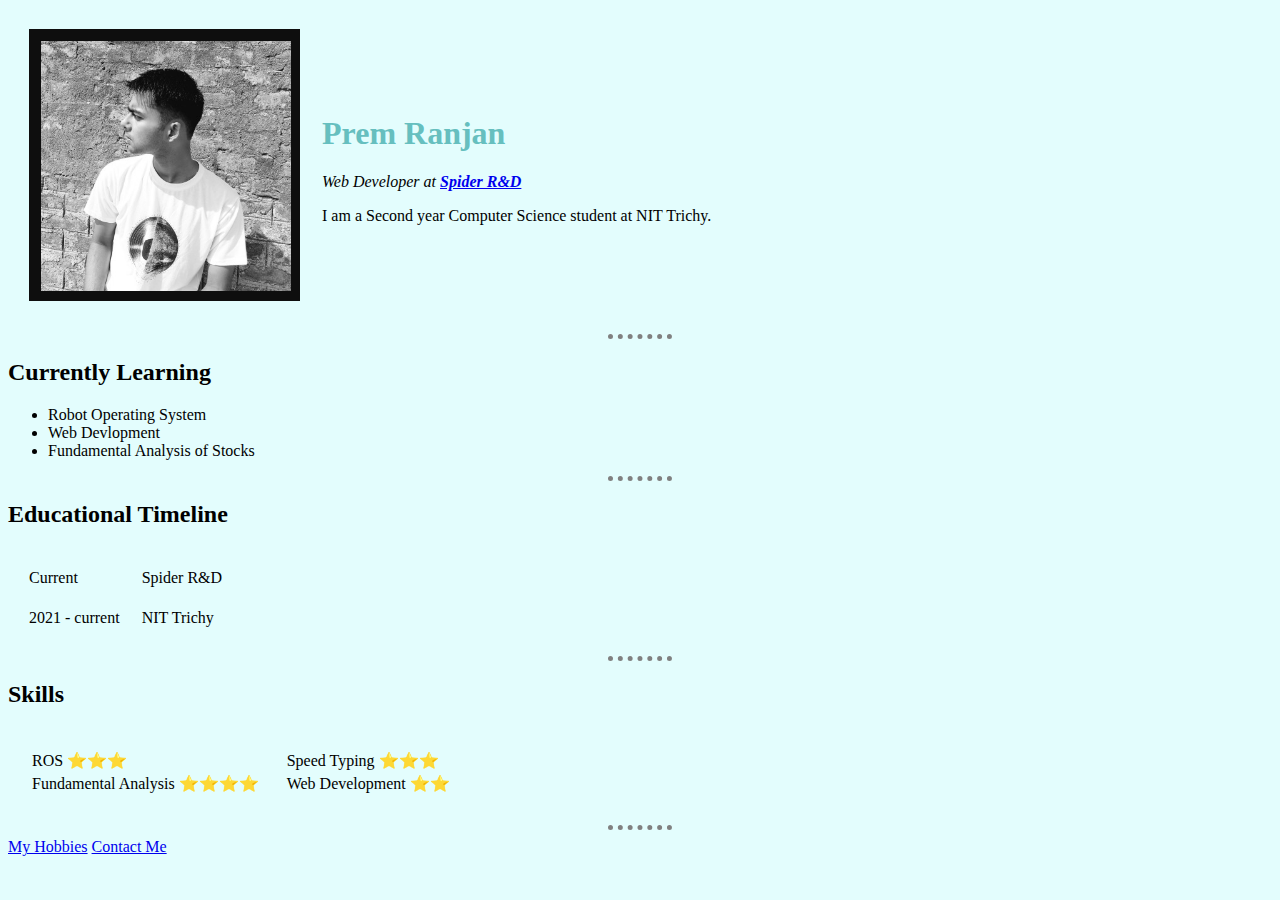
<file: index.html>
<!DOCTYPE html>
<html lang="en" dir="ltr">

<head>
  <meta charset="utf-8">
  <title>Prem's Personal Site</title>
  <link rel="stylesheet" href="css/styles.css">
</head>

<body >
  <table cellspacing="20">
    <tr>
      <td><img src="prem.png" alt="prem's-profile-pic"></td>
      <td>
        <h1>Prem Ranjan </h1>
        <p><em>Web Developer at <strong> <a href="https://spider.nitt.edu/">Spider R&D</a> </strong> </em></p>
        <p>I am a Second year Computer Science student at NIT Trichy.</p>
      </td>
    </tr>
  </table>
  <hr>
  <h2>Currently Learning</h2>
  <ul>
    <li>Robot Operating System</li>
    <li>Web Devlopment</li>
    <li>Fundamental Analysis of Stocks</li>
  </ul>
  <hr>
  <h2>Educational Timeline</h2>
  <table  cellspacing = "20">
    <tr>
      <td>Current</td>
      <td>Spider R&D</td>
    </tr>
    <tr>
      <td>2021 - current</td>
      <td>NIT Trichy</td>
    </tr>
  </table>
  <hr>
  <h2>Skills</h2>
  <table  cellspacing = "20">
    <tr>
      <td>
        <table>
          <tr>
            <td>ROS ⭐⭐⭐</td>
          </tr>
          <tr>
            <td>Fundamental Analysis ⭐⭐⭐⭐ </td>
          </tr>
        </table>
      </td>
      <td>
        <table>
          <tr>
            <td>Speed Typing ⭐⭐⭐</td>
          </tr>
          <tr>
            <td>Web Development ⭐⭐</td>
          </tr>
        </table>
      </td>
    </tr>
  </table>
  <hr>


  <a href="My Hobbies.html">My Hobbies</a>
  <a href="Contact Me.html">Contact Me</a>


</body>

</html>
</file>
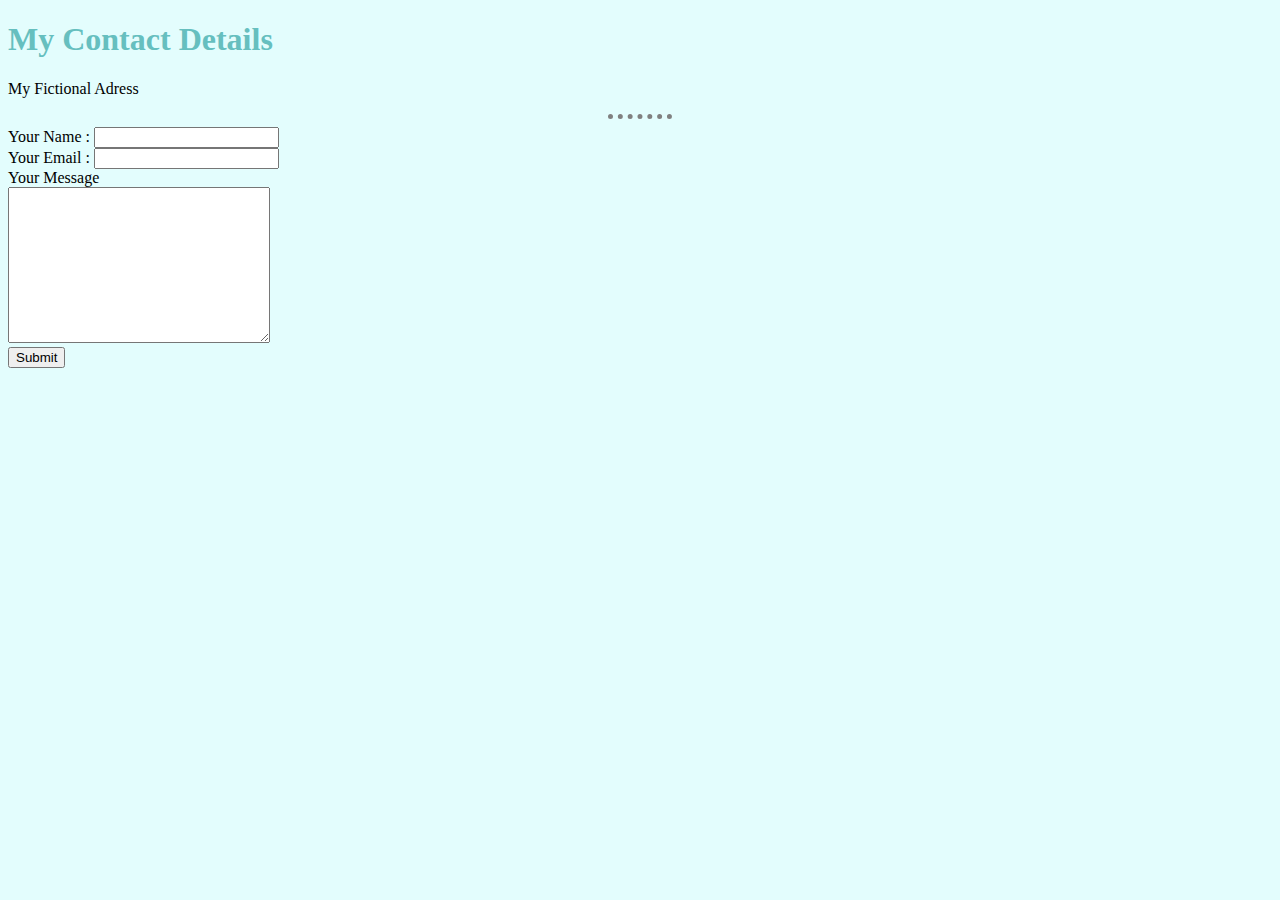
<file: Contact Me.html>
<!DOCTYPE html>
<html lang="en" dir="ltr">
  <head>
    <meta charset="utf-8">
    <title>Contact Me</title>
    <link rel="stylesheet" href="css/styles.css">

  </head>

  <body>
    <h1>My Contact Details</h1>
    <p>My Fictional Adress</p>
    <hr>
    <form class="" action="mailto:premrnjan@gmail.com" method="post" enctype="text/plain">
      <label>Your Name : </label>
      <input type="text" name="yourName" value=""><br>
      <label>Your Email : </label>
      <input type="email" name="yourEmail" value=""><br>
      <label>Your Message</label>
      <br>
      <textarea name="yourMessage" rows="10" cols="30"></textarea>
      <br>
      <input type="submit" name="">
    </form>
  </body>
</html>
</file>
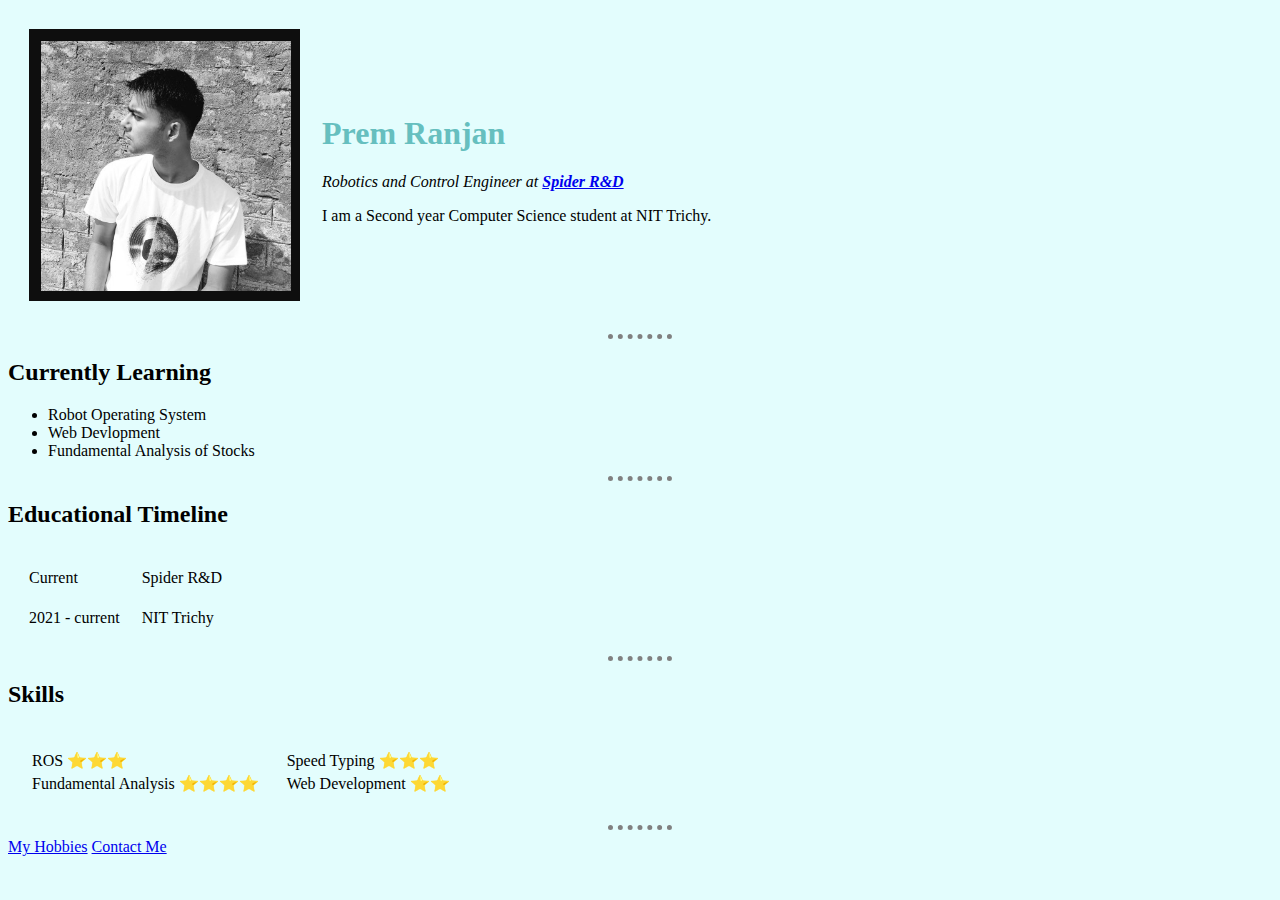
<file: index2.html>
<!DOCTYPE html>
<html lang="en" dir="ltr">

<head>
  <meta charset="utf-8">
  <title>Prem's Personal Site</title>
  <link rel="stylesheet" href="css/styles.css">
</head>

<body >
  <table cellspacing="20">
    <tr>
      <td><img src="prem.png" alt="prem's-profile-pic"></td>
      <td>
        <h1>Prem Ranjan </h1>
        <p><em>Robotics and Control Engineer at <strong> <a href="https://spider.nitt.edu/">Spider R&D</a> </strong> </em></p>
        <p>I am a Second year Computer Science student at NIT Trichy.</p>
      </td>
    </tr>
  </table>
  <hr>
  <h2>Currently Learning</h2>
  <ul>
    <li>Robot Operating System</li>
    <li>Web Devlopment</li>
    <li>Fundamental Analysis of Stocks</li>
  </ul>
  <hr>
  <h2>Educational Timeline</h2>
  <table  cellspacing = "20">
    <tr>
      <td>Current</td>
      <td>Spider R&D</td>
    </tr>
    <tr>
      <td>2021 - current</td>
      <td>NIT Trichy</td>
    </tr>
  </table>
  <hr>
  <h2>Skills</h2>
  <table  cellspacing = "20">
    <tr>
      <td>
        <table>
          <tr>
            <td>ROS ⭐⭐⭐</td>
          </tr>
          <tr>
            <td>Fundamental Analysis ⭐⭐⭐⭐ </td>
          </tr>
        </table>
      </td>
      <td>
        <table>
          <tr>
            <td>Speed Typing ⭐⭐⭐</td>
          </tr>
          <tr>
            <td>Web Development ⭐⭐</td>
          </tr>
        </table>
      </td>
    </tr>
  </table>
  <hr>


  <a href="My Hobbies.html">My Hobbies</a>
  <a href="Contact Me.html">Contact Me</a>


</body>

</html>
</file>
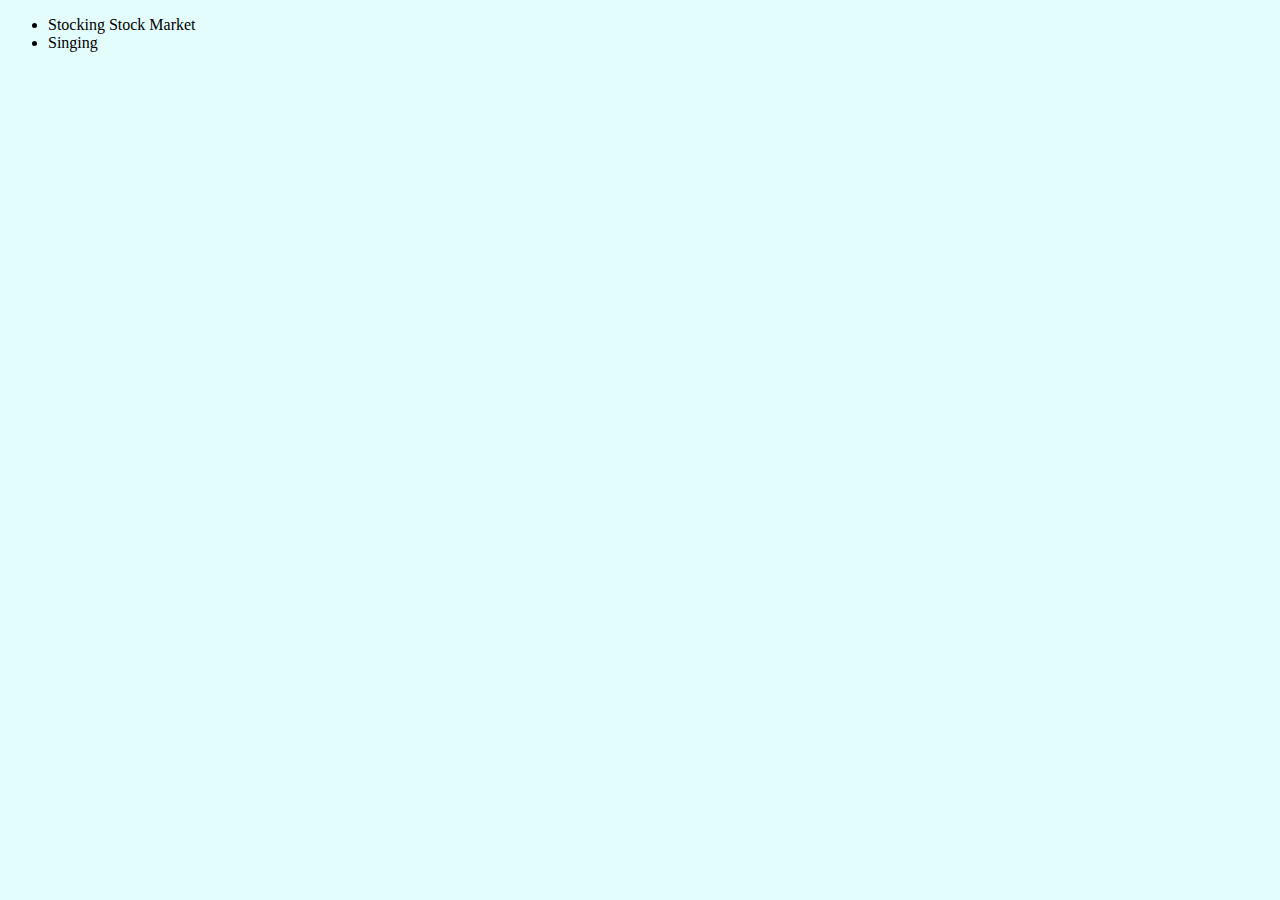
<file: My Hobbies.html>
<!DOCTYPE html>
<html lang="en" dir="ltr">
  <head>
    <meta charset="utf-8">
    <title>My Hobbies</title>
    <link rel="stylesheet" href="css/styles.css">
    
  </head>
  <body>
    <ul>
      <li>Stocking Stock Market</li>
      <li>Singing</li>
    </ul>
  </body>
</html>
</file>
<file: css/styles.css>
body{
  background-color : #E3FDFD;
}

hr{
  border-style:none;
  border-top-style:dotted;
  border-color: grey;
  border-width:  5px;
  width : 5%;
}

h1 {
  color : #66BFBF;

}
</file>
